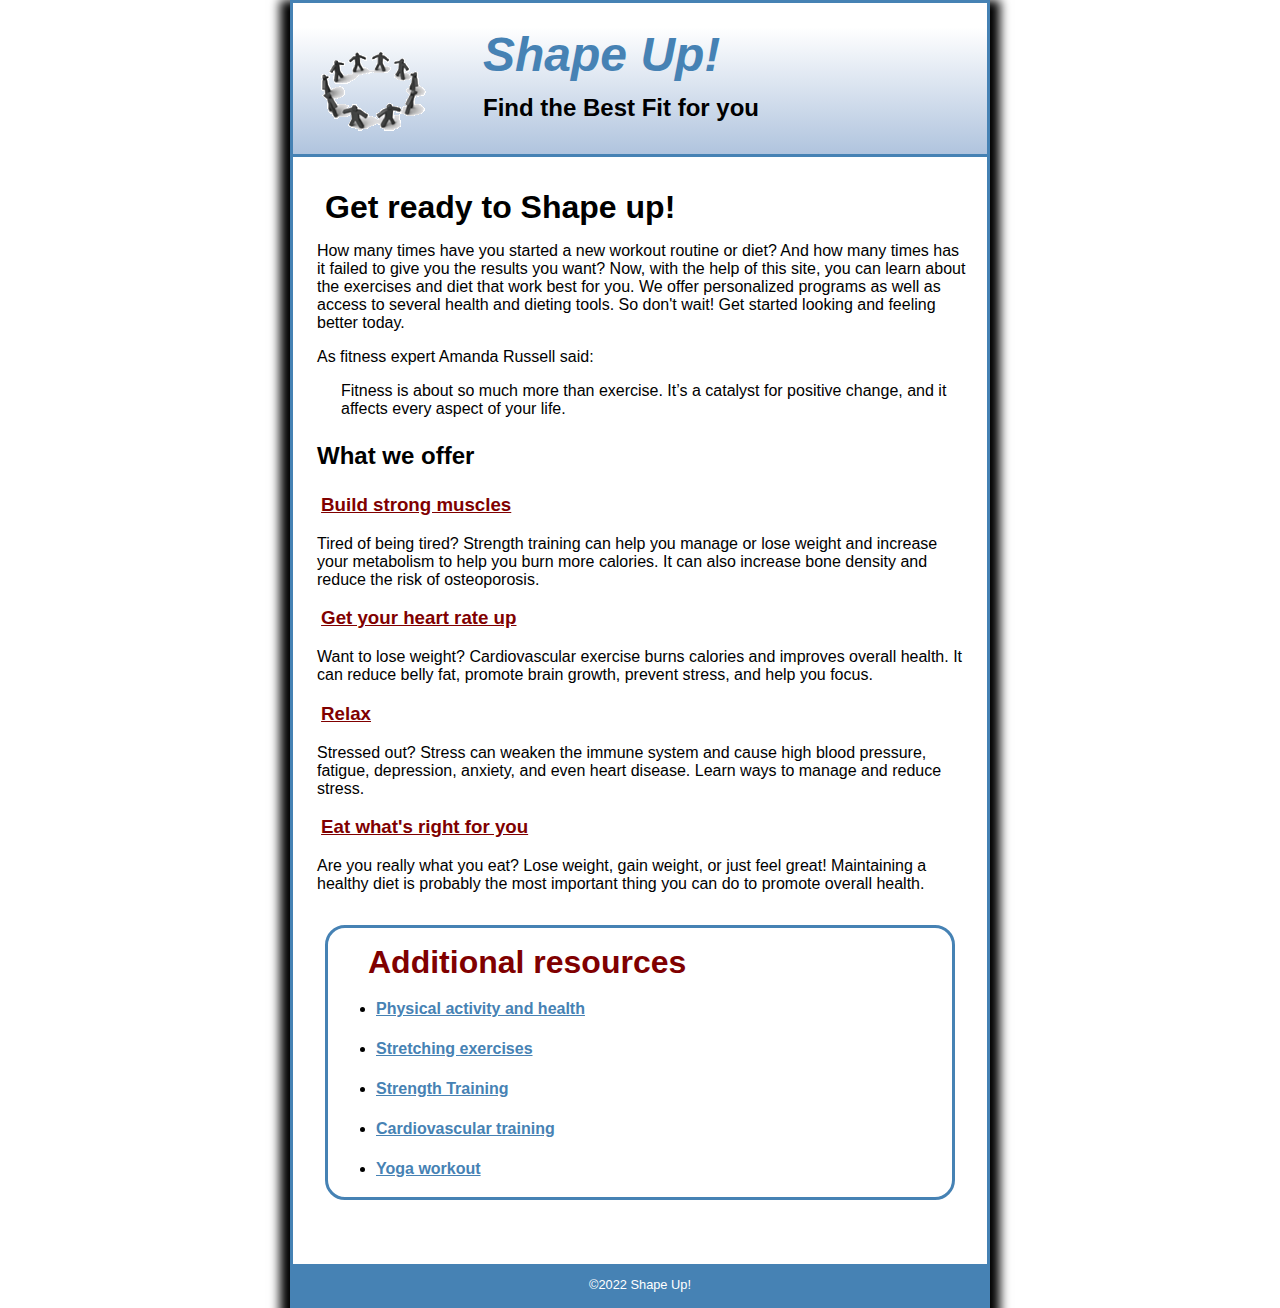
<file: index.html>
<!DOCTYPE html>
<html lang="en">
<head>
	<meta charset="UTF-8">
	<meta name="viewport" content="width=device-width, initial-scale=1.0">
	<title>Shape Up!</title>
	<link rel="Shortcut Icon" href="images/favicon.ico">
	<link rel="stylesheet" href="styles/main.css">
</head>

<body>
	<header>
		<img src="images/shape_up_logo.png" alt="Shape Up Logo">		
		<h1>Shape Up!</h1>
		<h2>Find the Best Fit for you</h2>
	</header>
	<main>
		<section>
			<h1>Get ready to Shape up!</h1>
			<p>How many times have you started a new workout routine or diet? And how many times has it failed to give you the results you want? Now, with the help of this site, you can learn about the exercises and diet that work best for you. We offer personalized programs as well as access to several health and dieting tools. So don't wait! Get started looking and feeling better today.</p>
		
			<p>As fitness expert Amanda Russell said:</p>
			<blockquote>Fitness is about so much more than exercise. It’s a catalyst for positive change, and it affects every aspect of your life.</blockquote>
		
			<h2>What we offer</h2>
			<a href="strength/strength.html"><h3>Build strong muscles</h3></a>
			<p>Tired of being tired? Strength training can help you manage or lose weight and increase your metabolism to help you burn more calories. It can also increase bone density and reduce the risk of osteoporosis.</p>
		
			<a href="cardio/cardio.html"><h3>Get your heart rate up</h3></a>
			<p>Want to lose weight? Cardiovascular exercise burns calories and improves overall health. It can reduce belly fat, promote brain growth, prevent stress, and help you focus.</p>
		
			<a href="stress/stress.html"><h3>Relax</h3></a>
			<p>Stressed out? Stress can weaken the immune system and cause high blood pressure, fatigue, depression, anxiety, and even heart disease. Learn ways to manage and reduce stress.</p>
		
			<a href="diet/diet.html"><h3>Eat what's right for you</h3></a>
			<p>Are you really what you eat? Lose weight, gain weight, or just feel great! Maintaining a healthy diet is probably the most important thing you can do to promote overall health.</p>
		</section>
			<aside>
				<h1>Additional resources</h1>
					<ul>
						<li><a href="https://www.cdc.gov/physical-activity-basics/benefits/index.html">Physical activity and health</a></li>
						<li><a href="https://www.heart.org/en/healthy-living/fitness/fitness-basics/flexibility-exercise-stretching">Stretching exercises</a></li>
						<li><a href="https://www.heart.org/en/healthy-living/fitness/fitness-basics/strength-and-resistance-training-exercise">Strength Training</a></li>
						<li><a href="https://www.health.harvard.edu/exercise-and-fitness/interval-training-for-a-stronger-heart">Cardiovascular training</a></li>
						<li><a href="https://www.self.com/gallery/power-yoga-workout">Yoga workout</a></li>
					</ul>
			</aside>
		<footer>
			<p>&copy;2022 Shape Up!</p>
		</footer>
	</main>
	
</body>
</html>
</file>
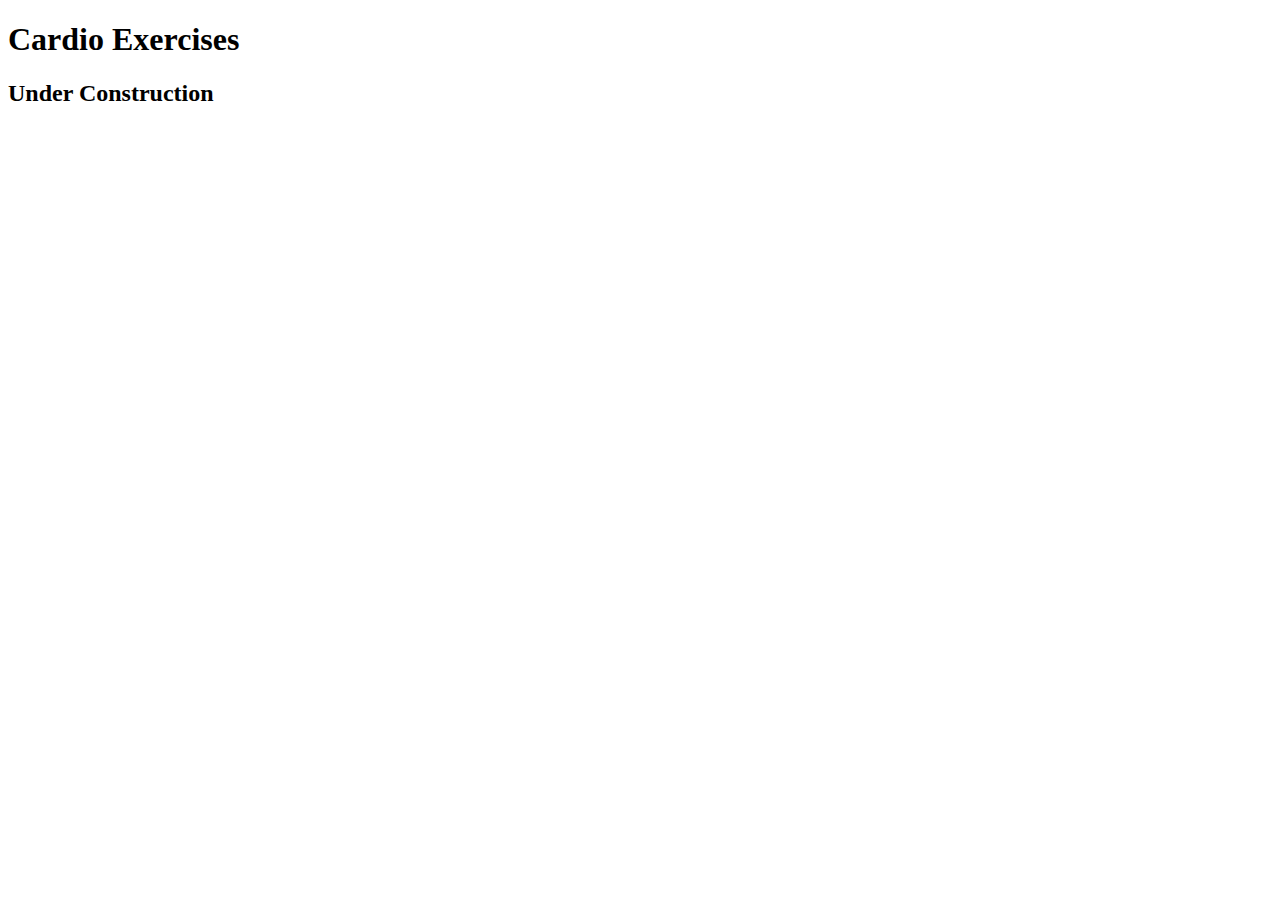
<file: cardio/cardio.html>
<!DOCTYPE html>
<html lang="en">
<head>
	<meta charset="UTF-8">
	<meta name="viewport" content="width=device-width, initial-scale=1.0">
	<title>Shape Up! | Cardio Exercises</title>
</head>

<body>
	<main>
	    <h1>Cardio Exercises</h1>
		<h2>Under Construction</h2>
	</main>
</body>
</html>
</file>
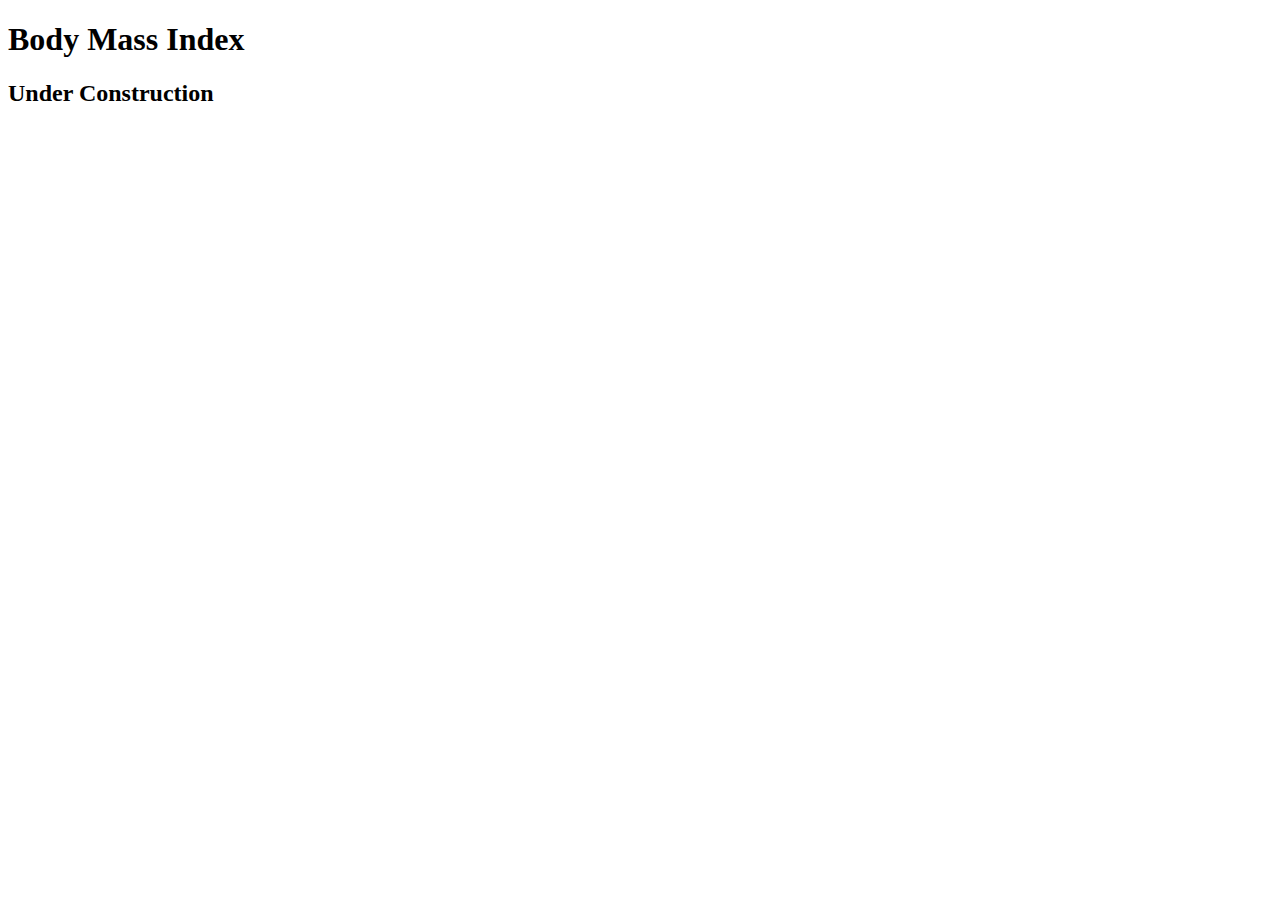
<file: diet/bmi.html>
<!DOCTYPE html>
<html lang="en">
<head>
	<meta charset="UTF-8">
	<meta name="viewport" content="width=device-width, initial-scale=1.0">
	<title>Shape Up! | BMI</title>
</head>

<body>
	<main>
	    <h1>Body Mass Index</h1>
		<h2>Under Construction</h2>
	</main>
</body>
</html>
</file>
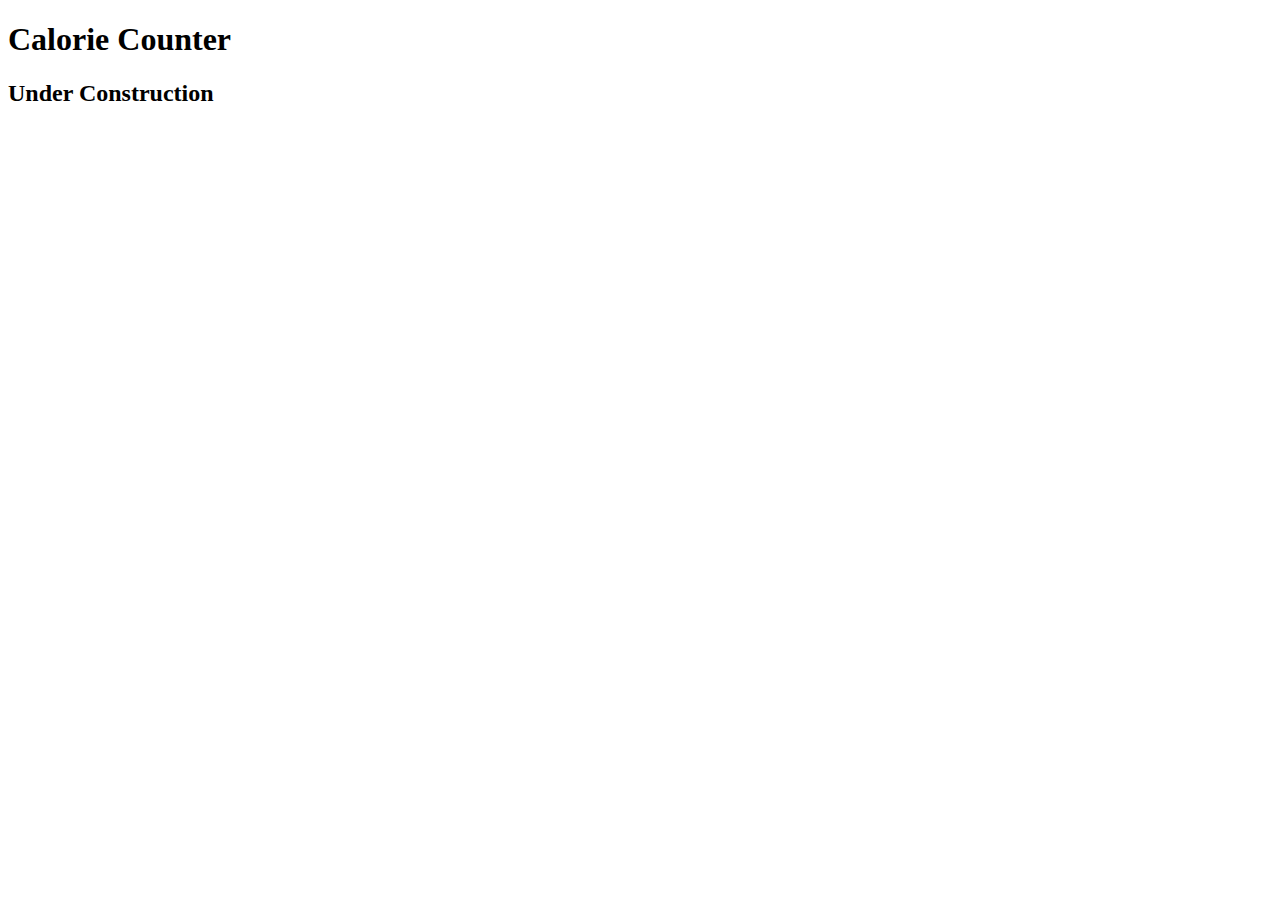
<file: diet/calories.html>
<!DOCTYPE html>
<html lang="en">
<head>
	<meta charset="UTF-8">
	<meta name="viewport" content="width=device-width, initial-scale=1.0">
	<title>Shape Up! | Calorie Counter</title>
</head>

<body>
	<main>
	    <h1>Calorie Counter</h1>
		<h2>Under Construction</h2>	      
    </main>
</body>
</html>
</file>
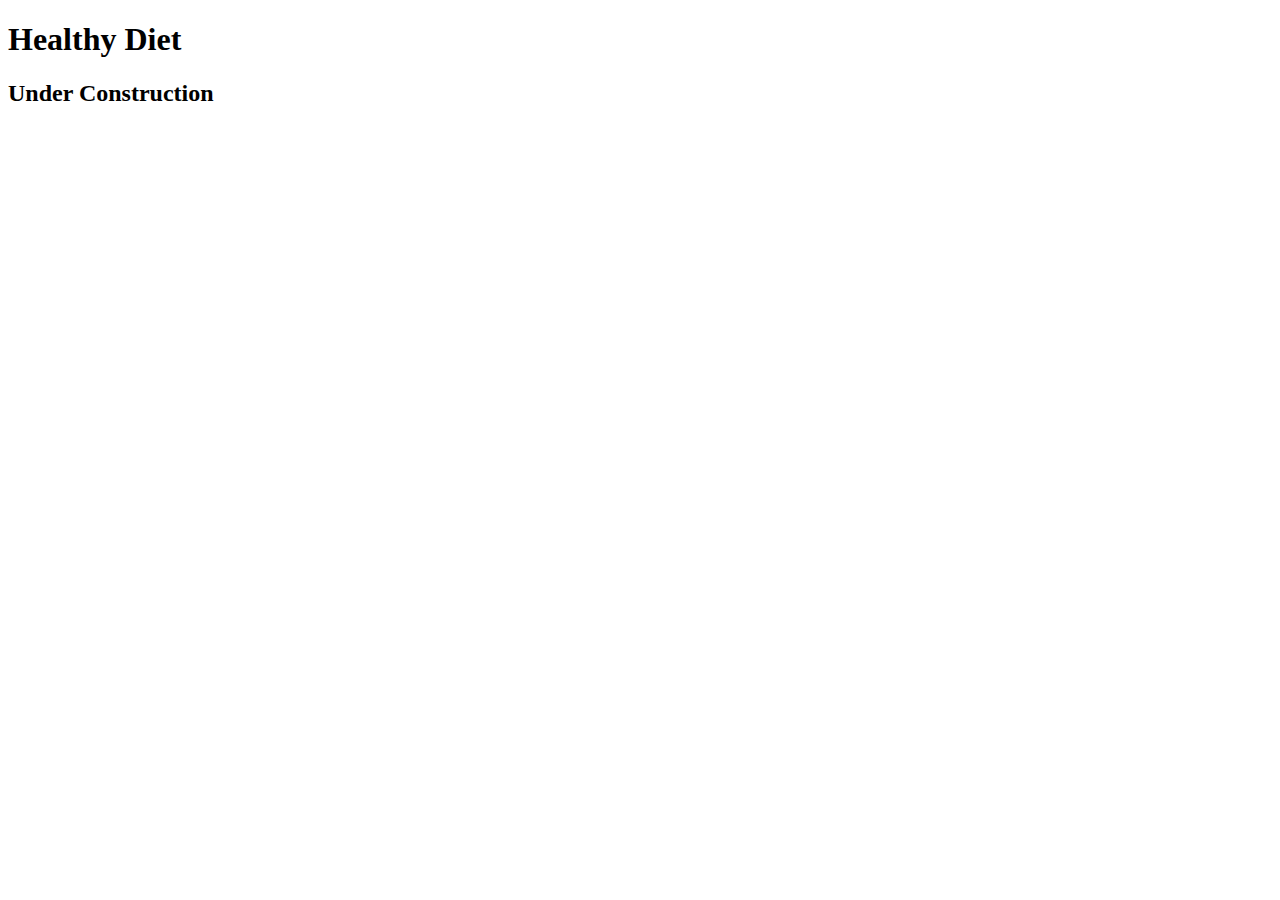
<file: diet/diet.html>
<!DOCTYPE html>
<html lang="en">
<head>
	<meta charset="UTF-8">
	<meta name="viewport" content="width=device-width, initial-scale=1.0">
	<title>Shape Up! | Healthy Diet</title>
</head>

<body>
	<main>
	    <h1>Healthy Diet</h1>
		<h2>Under Construction</h2>
	</main>
</body>
</html>
</file>
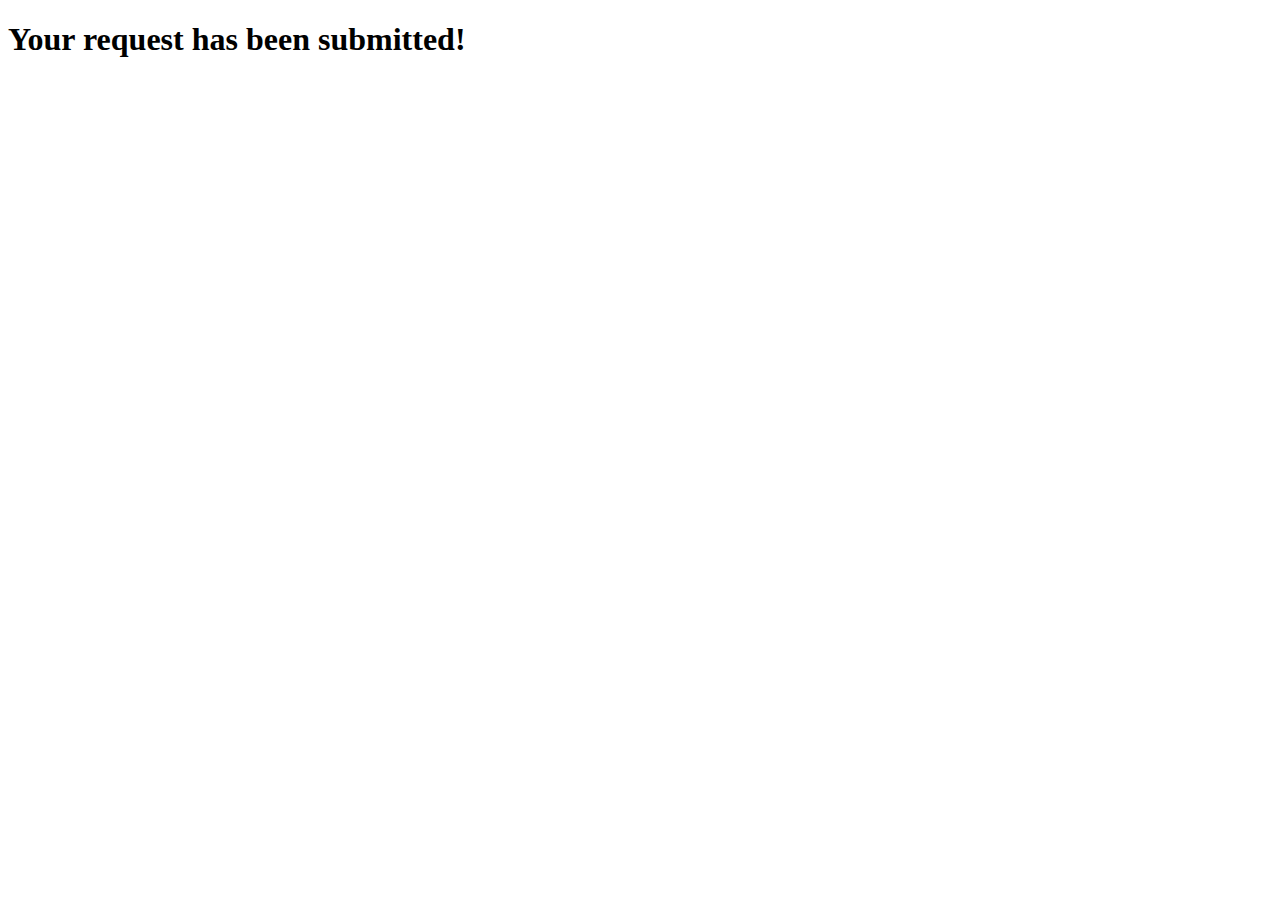
<file: diet/meal_request.html>
<!DOCTYPE html>
<html lang="en">
<head>
	<meta charset="utf-8">
	<meta name="viewport" content="width=device-width, initial-scale=1">
	<title>Shape Up! | Meals Request</title>
</head>
<body>
	<main>
	    <h1>Your request has been submitted!</h1>
	</main>
</body>
</html>
</file>
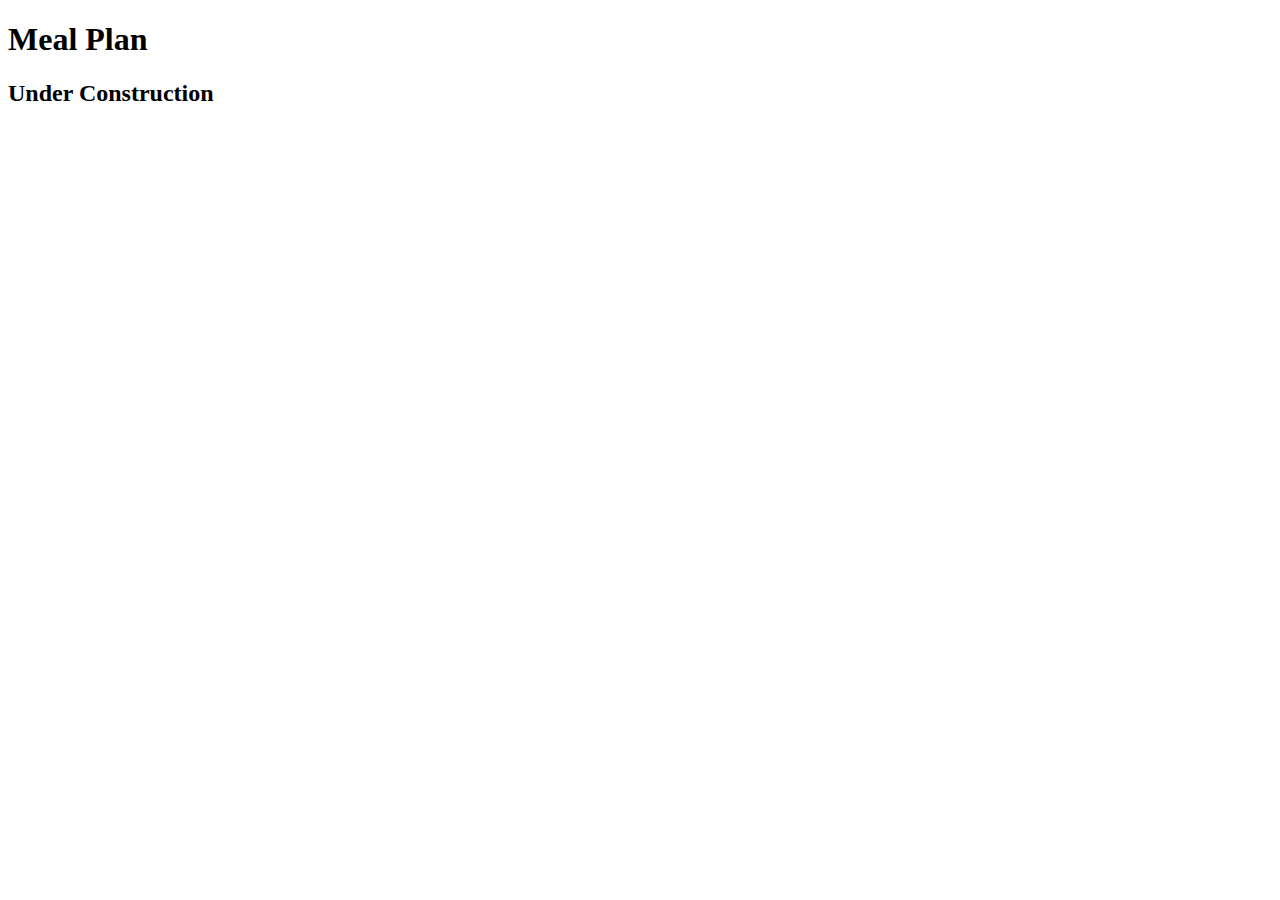
<file: diet/meals.html>
<!DOCTYPE html>
<html lang="en">
<head>
	<meta charset="UTF-8">
	<meta name="viewport" content="width=device-width, initial-scale=1.0">
	<title>Shape Up! | Meal Plan</title>
</head>

<body>
	<main>
	    <h1>Meal Plan</h1>
		<h2>Under Construction</h2>	    
	</main>
</body>
</html>
</file>
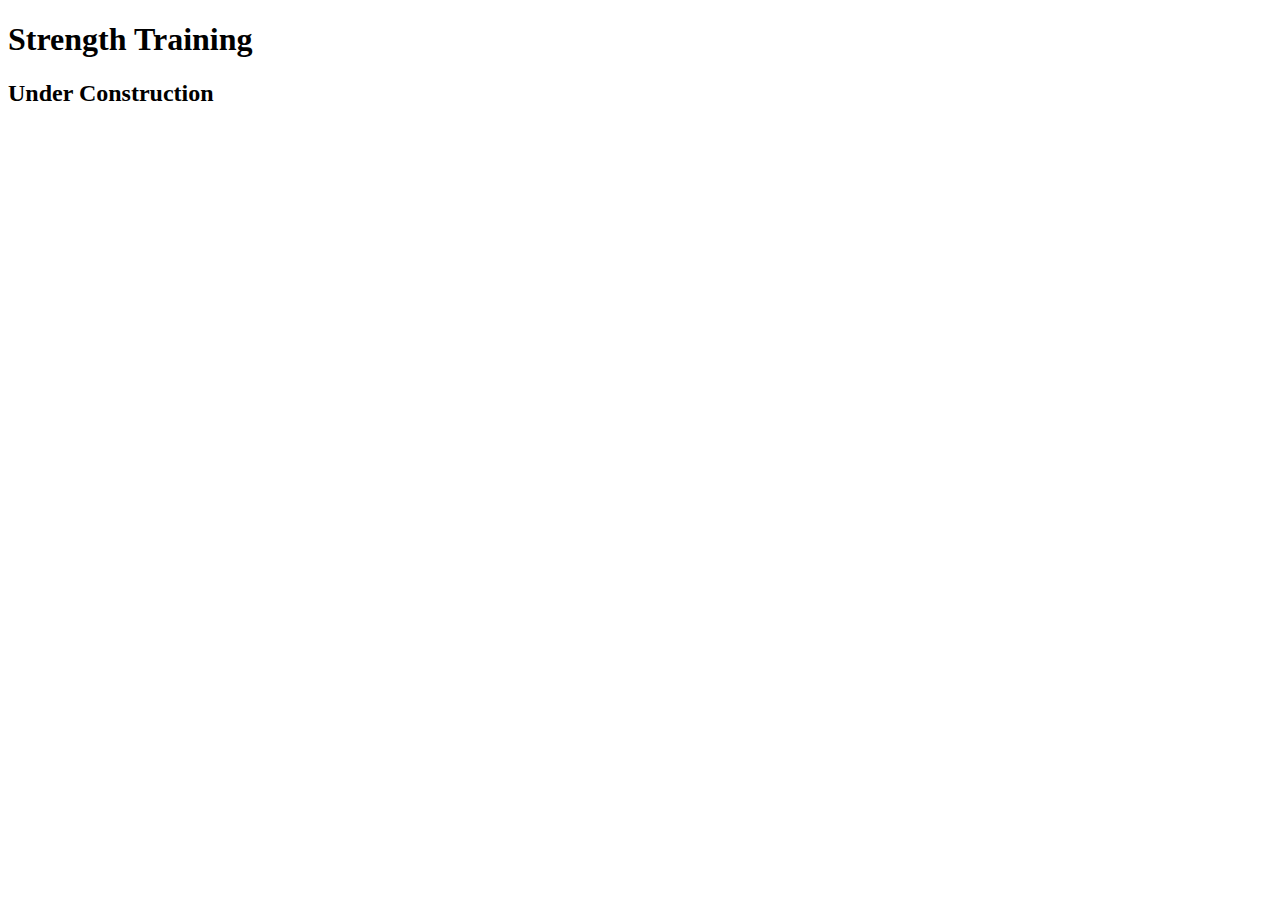
<file: strength/strength.html>
<!DOCTYPE html>
<html lang="en">
<head>
	<meta charset="UTF-8">
	<meta name="viewport" content="width=device-width, initial-scale=1.0">
	<title>Shape Up! | Strength Training</title>
</head>

<body>
	<main>
	    <h1>Strength Training</h1>
		<h2>Under Construction</h2>
	</main>
</body>
</html>
</file>
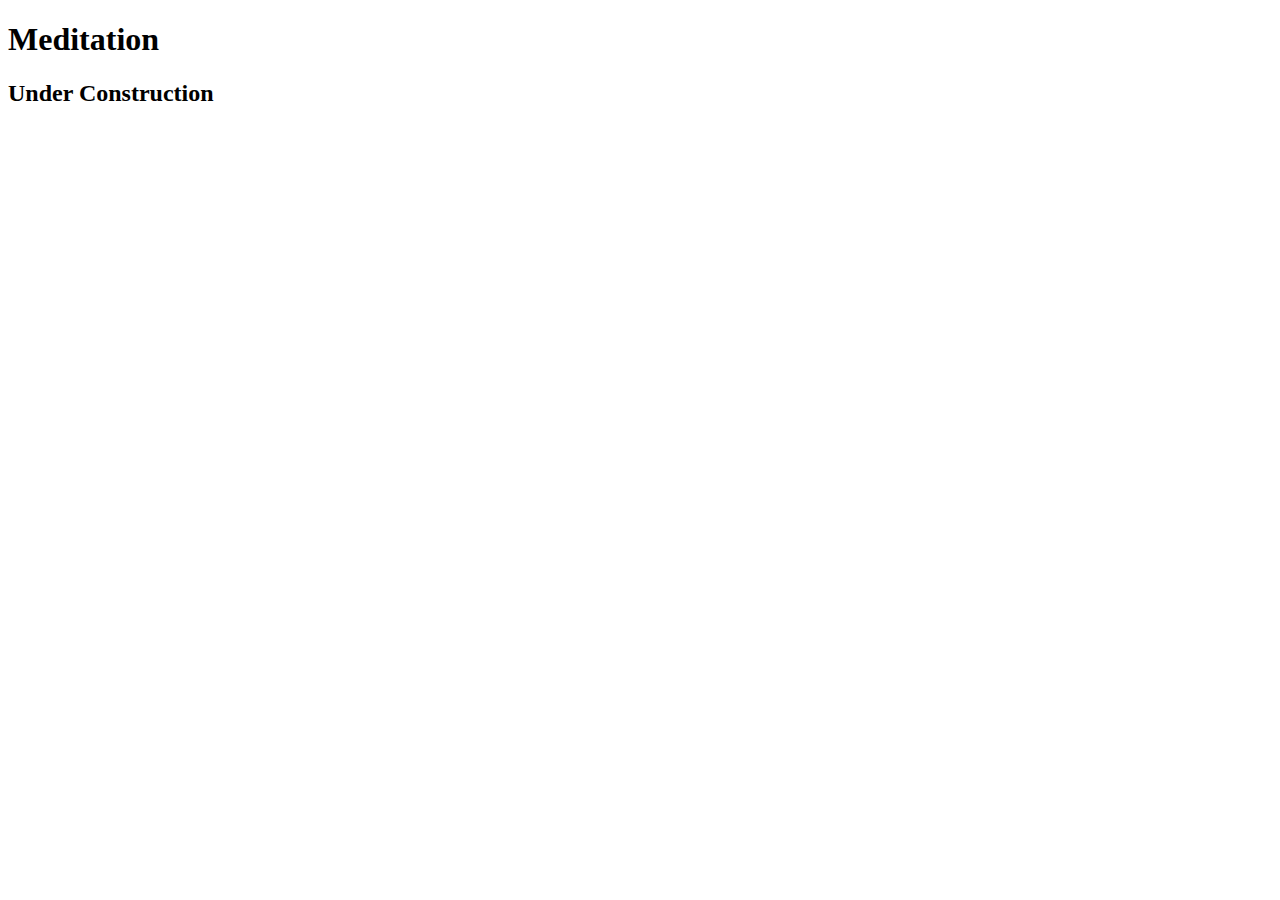
<file: stress/meditate.html>
<!DOCTYPE html>
<html lang="en">
<head>
	<meta charset="UTF-8">
	<meta name="viewport" content="width=device-width, initial-scale=1.0">
	<title>Shape Up! | Meditation</title>
</head>

<body>
	<main>
	    <h1>Meditation</h1>
		<h2>Under Construction</h2>
	</main>
</body>
</html>
</file>
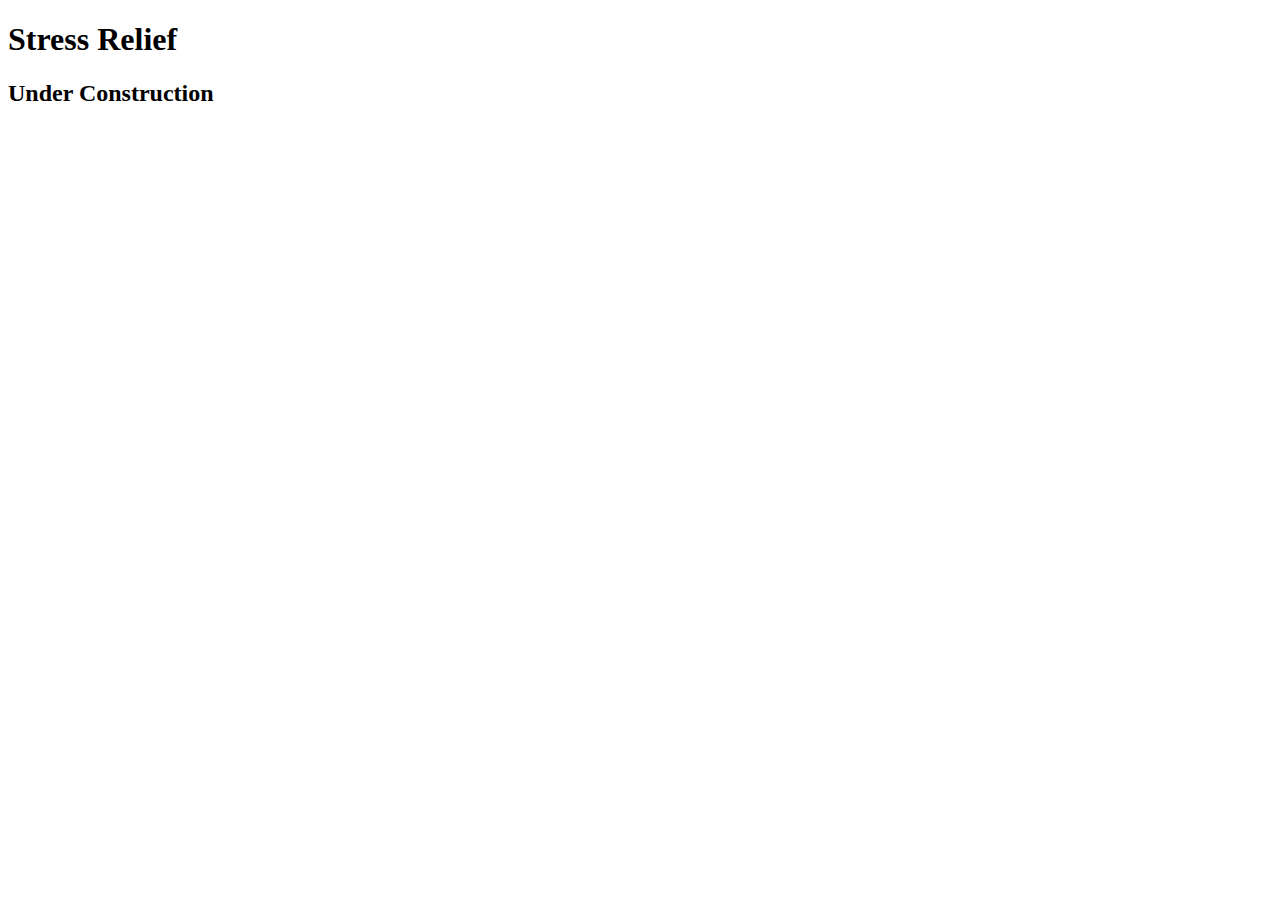
<file: stress/stress.html>
<!DOCTYPE html>
<html lang="en">
<head>
	<meta charset="UTF-8">
	<meta name="viewport" content="width=device-width, initial-scale=1.0">
	<title>Shape Up! | Stress</title>
</head>

<body>
    <main>
        <h1>Stress Relief</h1>
        <h2>Under Construction</h2>
	</main>
</body>
</html>
</file>
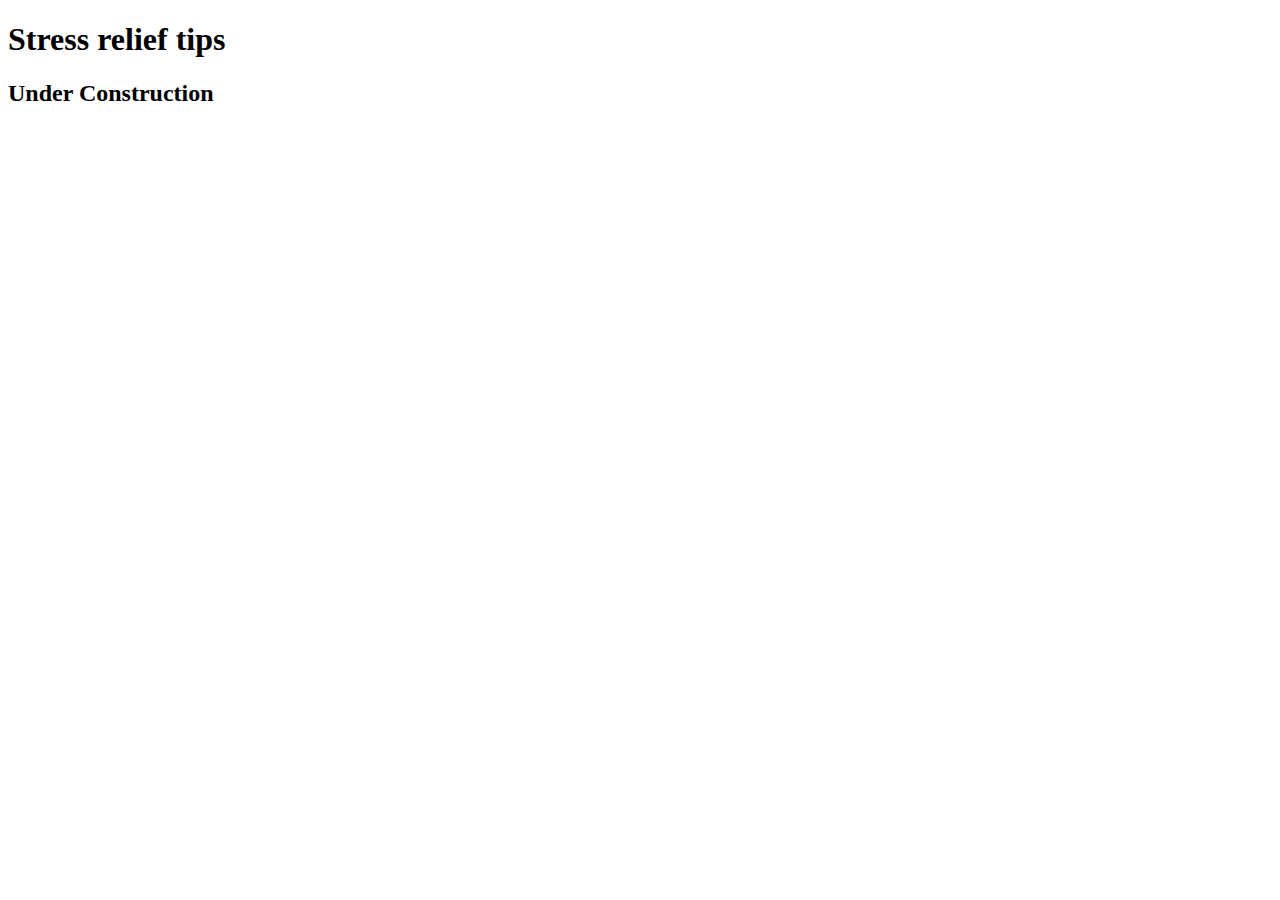
<file: stress/tips.html>
<!DOCTYPE html>
<html lang="en">
<head>
	<meta charset="UTF-8">
	<meta name="viewport" content="width=device-width, initial-scale=1.0">
	<title>Shape Up! | Stress Relief Tips</title>
</head>

<body>
	<main>
	    <h1>Stress relief tips</h1>
		<h2>Under Construction</h2>
	</main>
</body>
</html>
</file>
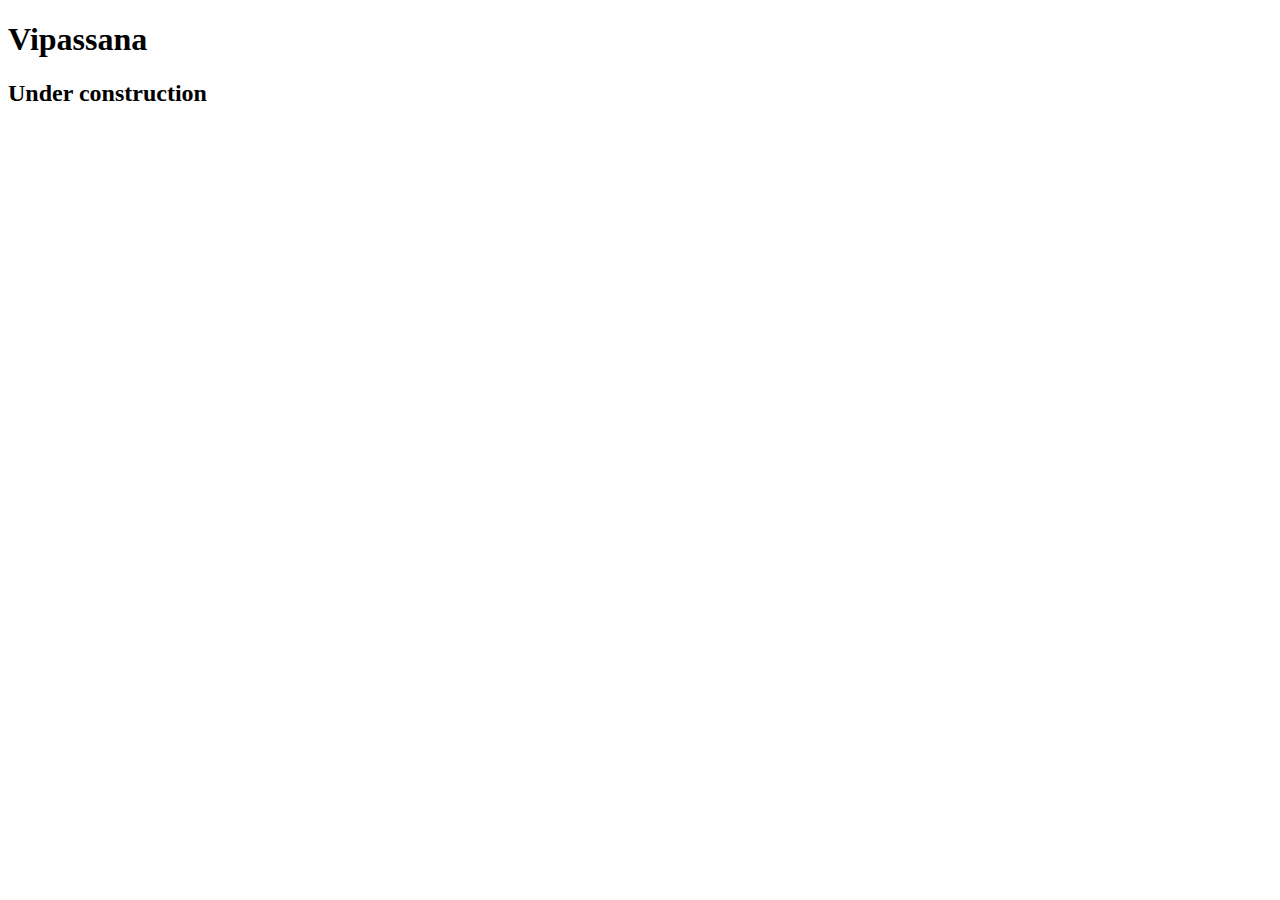
<file: stress/vipassana.html>
<!DOCTYPE html>
<html lang="en">
<head>
	<meta charset="UTF-8">
	<meta name="viewport" content="width=device-width, initial-scale=1.0">
	<title>Shape Up! | Vipassana</title>
</head>

<body>
    <main>
        <h1>Vipassana</h1>
        <h2>Under construction</h2>
    </main>
</body>
</html>
</file>
<file: styles/main.css>
*{
    margin:0;
    padding:0;
    box-sizing: border-box;
}
body{
    font-family: sans-serif;
    font: size 100%;
    width: 700px;
    border: solid steelblue;
    box-shadow: 0 10px 10px 10px;
    margin: auto;
}
header{
    background: linear-gradient(to bottom, white, lightsteelblue);
    padding-bottom: 2em;
    border-bottom: solid steelblue;
}
header img{
    float:left;
    padding: 10px;
}
header h1{
    font-style:italic;
    font-size: 300%;
    color:steelblue;
    text-indent: 30px;
    margin: .5em 0 .25em 0;
    
}
header h2{
    text-indent:30px;
}
section{
    a:visited{color: maroon};
    a:link{color:maroon};
    a:hover,a:focus{color:steelblue};

    & h1{
        clear: left;
        margin: 1em 0 .5em 1em;
    }

    & h2{
        margin: 1em 0 1em 1em;
    }
    & h3{
        margin: 1em 0 1em 1.5em;
    }
    & p{
        margin: 1em 1em 1em 1.5em; 
    }
    & blockquote{
        margin: 1em 1em 1em 3em;
    }
}
aside {
    border: 3px solid steelblue;
    border-radius: 20px;
    margin: 2em;
    


    & h1{
    color:maroon;
    margin: .5em 0 .5em 1.25em;
    }
    & ul{
    line-height: 1.5;
    font-weight: bold;
    a:link{color:steelblue};
    a:visited{color: steelblue;};
    a:hover, a:focus{color:maroon};
    margin: 0 0 0 3em;
    }
    & li{
        margin: .5em 0 1em 0;
    }
}
footer{
    margin: 5em 0 0 0;
    padding: 1em 0 1em 0;
    font-size:80%; 
    text-align: center;
    background-color: steelblue;
    
    & p{
        color: white;
    }
}
</file>
